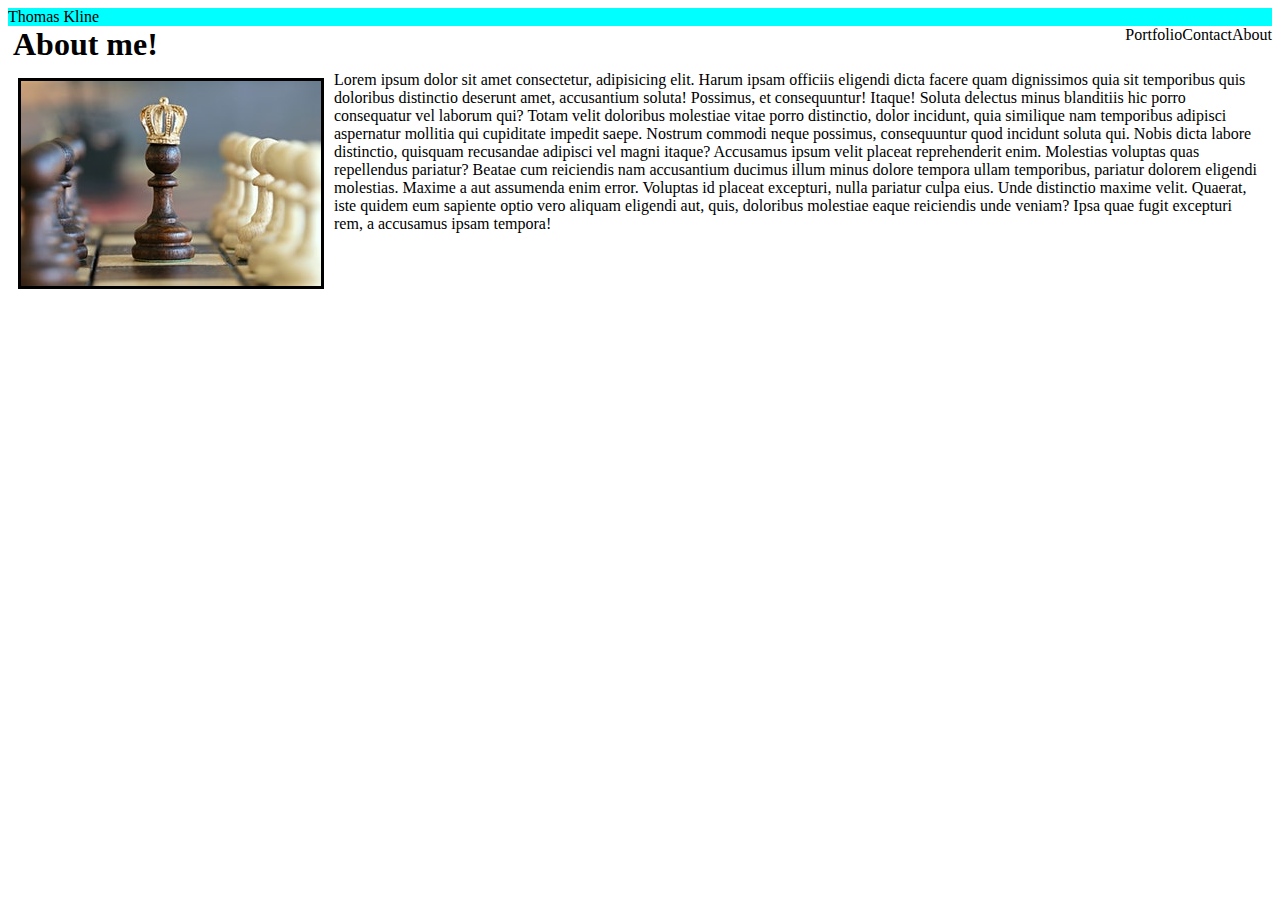
<file: index.html>
<!DOCTYPE html>
<html lang="en">
<head>
    <meta charset="UTF-8">
    <meta name="viewport" content="width=device-width, initial-scale=1.0">
    <meta http-equiv="X-UA-Compatible" content="ie=edge">
    <title>About</title>
    <link rel="stylesheet" type="text/css" media="screen" href="assets/css/style.css"/>
</head>
<body>

    <header>
        Thomas Kline
    </header>

        <div class="page-buttons">
            <a href="index.html" class="button">About</a>
            <a href="contact.html" class="button">Contact</a>
            <a href="portfolio.html" class="button">Portfolio</a>
        </div>

        <h1>
            About me!
        </h1>

    <img class="img" src="assets/images/pexels-photo-260024.jpeg">

    <p>
       Lorem ipsum dolor sit amet consectetur, adipisicing elit. Harum ipsam officiis eligendi dicta facere quam dignissimos quia sit temporibus quis doloribus distinctio deserunt amet, accusantium soluta! Possimus, et consequuntur! Itaque!
       Soluta delectus minus blanditiis hic porro consequatur vel laborum qui? Totam velit doloribus molestiae vitae porro distinctio, dolor incidunt, quia similique nam temporibus adipisci aspernatur mollitia qui cupiditate impedit saepe.
       Nostrum commodi neque possimus, consequuntur quod incidunt soluta qui. Nobis dicta labore distinctio, quisquam recusandae adipisci vel magni itaque? Accusamus ipsum velit placeat reprehenderit enim. Molestias voluptas quas repellendus pariatur?
       Beatae cum reiciendis nam accusantium ducimus illum minus dolore tempora ullam temporibus, pariatur dolorem eligendi molestias. Maxime a aut assumenda enim error. Voluptas id placeat excepturi, nulla pariatur culpa eius.
       Unde distinctio maxime velit. Quaerat, iste quidem eum sapiente optio vero aliquam eligendi aut, quis, doloribus molestiae eaque reiciendis unde veniam? Ipsa quae fugit excepturi rem, a accusamus ipsam tempora!
    </p>

</body>
</html>
</file>
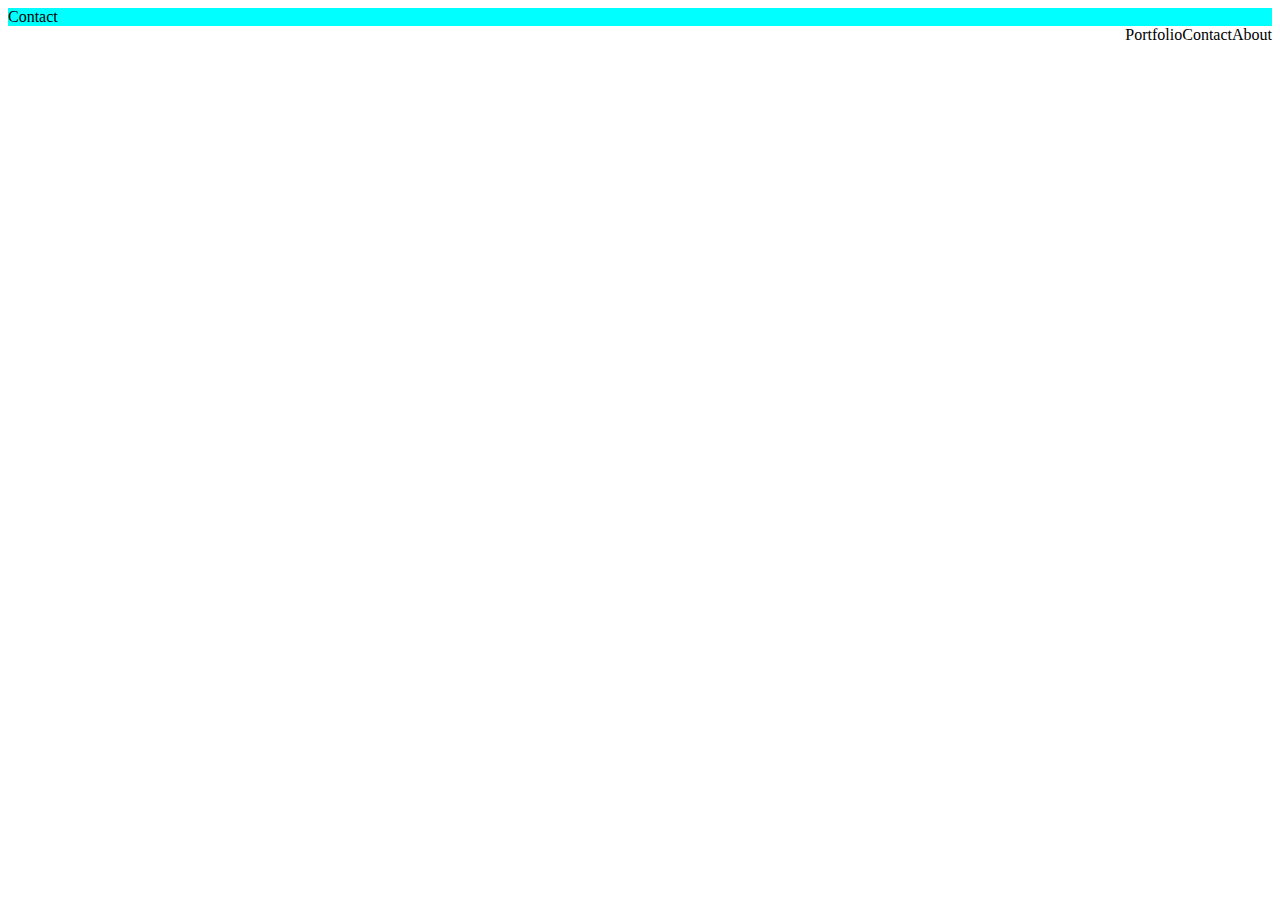
<file: contact.html>
<!DOCTYPE html>
<html lang="en">
<head>
    <meta charset="UTF-8">
    <meta name="viewport" content="width=device-width, initial-scale=1.0">
    <meta http-equiv="X-UA-Compatible" content="ie=edge">
    <title>Contact</title>
    <link rel="stylesheet" type="text/css" media="screen" href="assets/css/style.css"/>
</head>
<body>
    
    <header>
        Contact
    </header>

    <div class="page-buttons">
            <a href="index.html" class="button">About</a>
            <a href="contact.html" class="button">Contact</a>
            <a href="portfolio.html" class="button">Portfolio</a>
    </div>
    
    
</body>
</html>
</file>
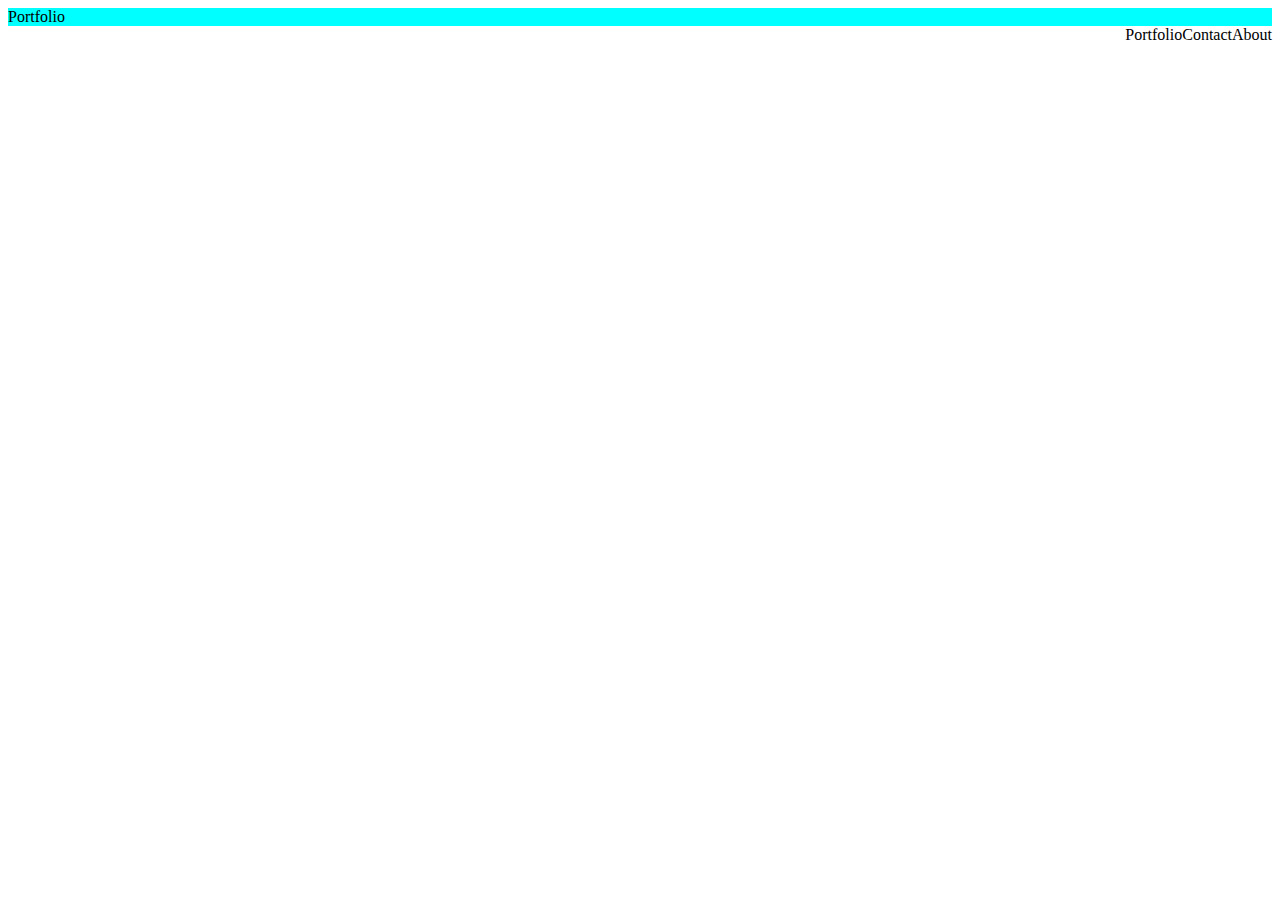
<file: portfolio.html>
<!DOCTYPE html>
<html lang="en">
<head>
    <meta charset="UTF-8">
    <meta name="viewport" content="width=device-width, initial-scale=1.0">
    <meta http-equiv="X-UA-Compatible" content="ie=edge">
    <title>Portfolio</title>
    <link rel="stylesheet" type="text/css" media="screen" href="assets/css/style.css"/>
</head>
<body>
    
    <header>
        Portfolio
    </header>

    <div class="page-buttons">
            <a href="index.html" class="button">About</a>
            <a href="contact.html" class="button">Contact</a>
            <a href="portfolio.html" class="button">Portfolio</a>
    </div>

    
</body>
</html>
</file>
<file: assets/css/style.css>
header{
    float: left;
    background-color: aqua;
    width: 100%;
}

h1{
    width: 100%;
    margin: 5px;
}

.img{
    float: left;
    margin: 10px;
    border: solid black;
}

p{
margin: 8px;
}

a.button{
    -webkit-appearance: button;
    -moz-appearance: button;
    appearance: button;
    color: black;
    text-decoration-color: white;
    float: right;
}
</file>
